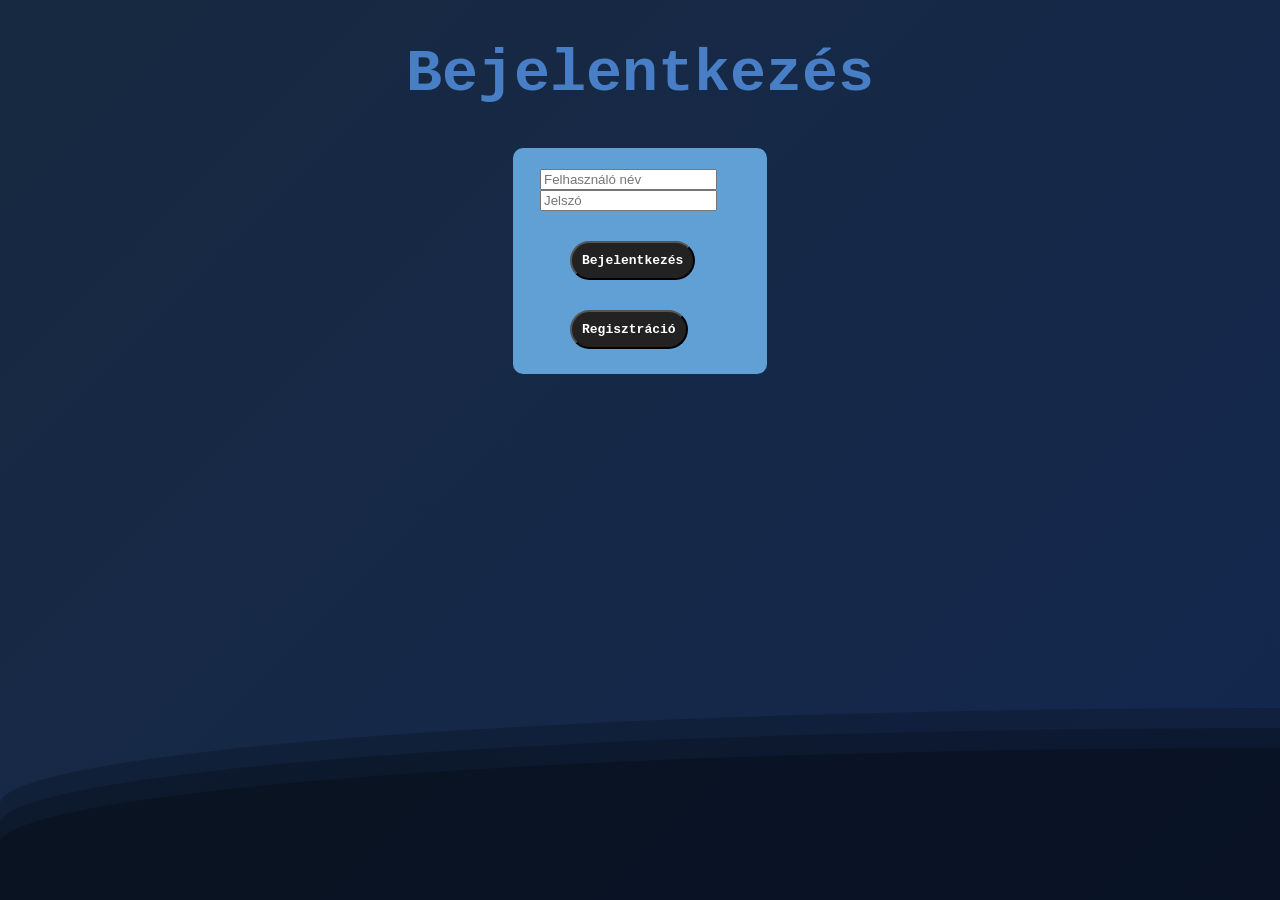
<file: frontend/bejelentk.html>
<!DOCTYPE html>
<html lang="hu">

<head>
    <link rel="stylesheet" href="bejelentk.css">
    <meta charset="UTF-8">
    <meta name="viewport" content="width=device-width, initial-scale=1.0">
    <title>Bejelentkezés</title>
    <style>
        fieldset {
            height: 210px;
        }

        #anyad {
            font-size: small;
        }
    </style>
</head>

<body>
    <div>
        <div class="wave"></div>
        <div class="wave"></div>
        <div class="wave"></div>
        <h1>Bejelentkezés</h1>
        <form action="../backend/bejelentk.php" method="post">
            <fieldset>
                <div id="sha">
                    <input type="text" id="nev" name="nev" placeholder="Felhasználó név" required>
                    <input type="password" id="jelszo" name="jelszo" placeholder="Jelszó" required>
                    <button type="submit" class="navigombok">Bejelentkezés</button>
                    <button type="button" class="navigombok" onclick="document.location='regiszt.html'">
                        <span>Regisztráció</span>
                    </button>
                </div>
            </fieldset>
        </form>
    </div>


</html>
</file>
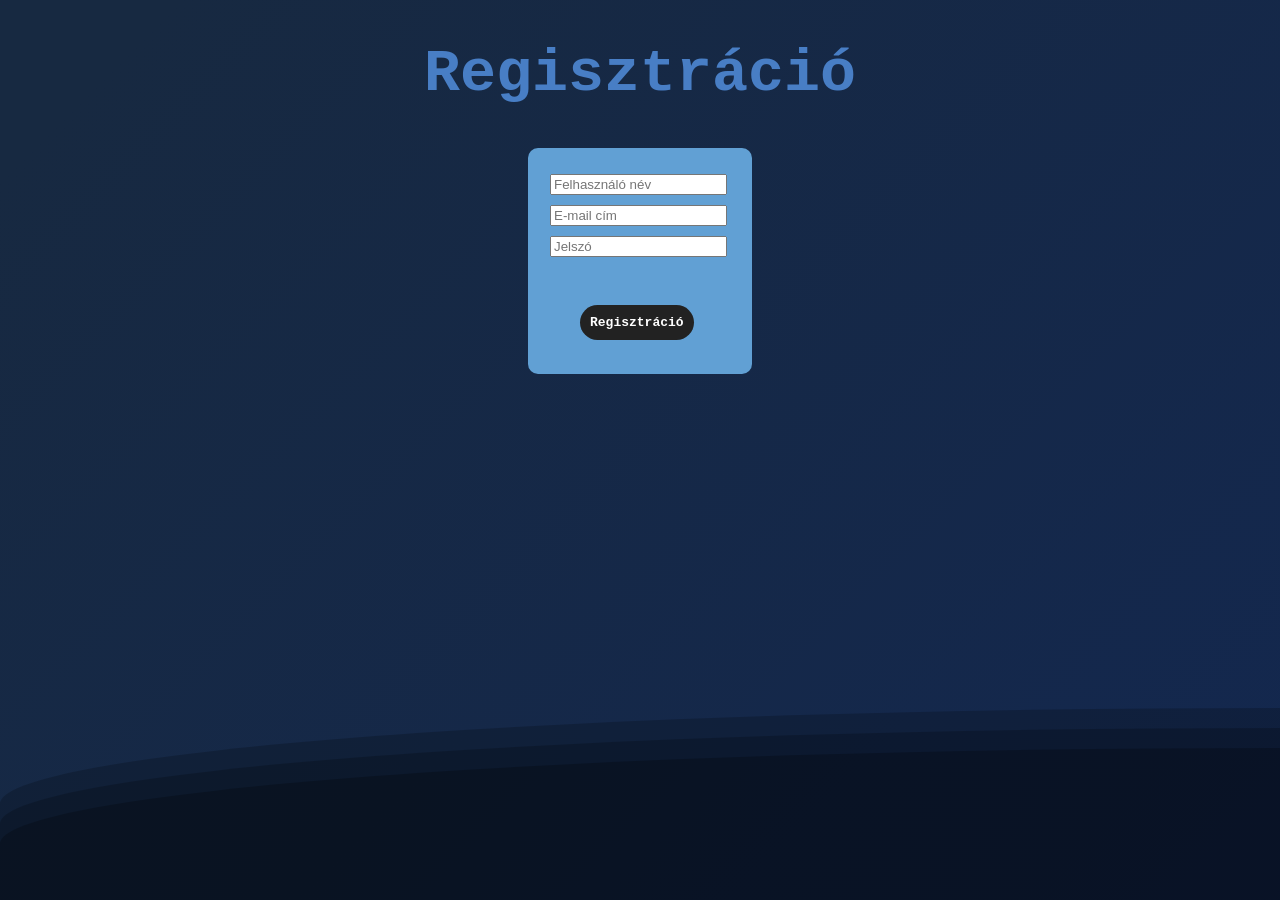
<file: frontend/regiszt.html>
<!DOCTYPE html>
<html lang="hu">

<head>
    <link rel="stylesheet" href="regiszt.css">
    <meta charset="UTF-8">
    <meta name="viewport" content="width=device-width, initial-scale=1.0">
    <title>Regisztráció</title>
    <style>
        fieldset {
            height: 210px;
        }

        #anyad {
            font-size: small;
        }
    </style>
</head>

<body>
    <h1>Regisztráció</h1>
    <form action="../backend/regiszt.php" method="post">
        <div>
            <div class="wave"></div>
            <div class="wave"></div>
            <div class="wave"></div>
            <fieldset>
                <div id="sha">
                    <input type="text" id="nev" name="nev" placeholder="Felhasználó név" required>
                    <input type="email" id="email" name="email" placeholder="E-mail cím" required>
                    <input type="password" id="jelszo" name="jelszo" placeholder="Jelszó" required>
                    <br>
                    <br>
                    <button class="navigombok">Regisztráció</button>
                </div>
            </fieldset>
    </form>
    </div>

</html>
</file>
<file: frontend/bejelentk.css>
body {
  background: #000000;
  background: linear-gradient(
    90deg,
    rgba(0, 0, 0, 1) 0%,
    rgba(46, 46, 133, 1) 100%
  );
}
h1 {
  font-size: 60px;
  text-align: center;
  font-family: "Courier New", Courier, monospace;
  color: rgb(72, 126, 197);
}
#sha {
  margin-left: auto;
  margin-right: auto;
  width: 200px;
  padding: 10px;
  padding: 15px;
}
fieldset {
  background-color: rgb(97, 160, 212);
  width: 200px;
  height: 300px;
  margin-left: auto;
  margin-right: auto;
  border-style: none;
  border-radius: 10px;
}
label {
  font-family: "Courier New", Courier, monospace;
  font-weight: bold;
}
body {
  margin: auto;
  font-family: -apple-system, BlinkMacSystemFont, sans-serif;
  overflow: auto;
  background: linear-gradient(
    315deg,
    rgb(0, 0, 0) 3%,
    rgb(10, 31, 58) 38%,
    rgb(18, 39, 83) 68%,
    rgb(23, 41, 65) 98%
  );
  animation: gradient 15s ease infinite;
  background-size: 400% 400%;
  background-attachment: fixed;
}
a {
  font-family: "Courier New", Courier, monospace;
  color: white;
  text-decoration: none;
}

@keyframes gradient {
  0% {
    background-position: 0% 0%;
  }
  50% {
    background-position: 100% 100%;
  }
  100% {
    background-position: 0% 0%;
  }
}

.wave {
  background: rgba(0, 0, 0, 0.25);
  border-radius: 1000% 1000% 0 0;
  position: fixed;
  width: 200%;
  height: 12em;
  animation: wave 10s -3s linear infinite;
  transform: translate3d(0, 0, 0);
  opacity: 0.8;
  bottom: 0;
  left: 0;
  z-index: -1;
}

.wave:nth-of-type(2) {
  bottom: -1.25em;
  animation: wave 18s linear reverse infinite;
  opacity: 0.8;
}

.wave:nth-of-type(3) {
  bottom: -2.5em;
  animation: wave 20s -1s reverse infinite;
  opacity: 0.9;
}

@keyframes wave {
  2% {
    transform: translateX(1);
  }

  25% {
    transform: translateX(-25%);
  }

  50% {
    transform: translateX(-50%);
  }

  75% {
    transform: translateX(-25%);
  }

  100% {
    transform: translateX(1);
  }
}
.navigombok {
  background-color: rgb(34, 34, 34);
  color: white;
  border-radius: 10em;
  font-size: 13px;
  font-weight: bold;
  padding: 10px 10px;
  cursor: pointer;
  transition: all 0.2s ease-in-out;
  box-shadow: rgb(94, 142, 206);
  font-family: "Courier New", Courier, monospace;
  margin-top: 30px;
  margin-left: 30px;
  margin-right: 30px;
}
.navigombok:hover {
  transform: translateY(-4px) translateX(-2px);
  box-shadow: 2px 5px 0 0 rgb(94, 142, 206);
  background-color: rgb(148, 194, 255);
}

.navigombok:active {
  transform: translateY(2px) translateX(1px);
  box-shadow: 2px 5px 0 0 rgb(94, 142, 206);
}
.navigombok > span:hover {
  color: orange;
  text-decoration: none;
}
.navigombok > span {
  text-decoration: none;
  color: white;
}
</file>
<file: frontend/regiszt.css>
body {
  background: #000000;
  background: linear-gradient(
    90deg,
    rgba(0, 0, 0, 1) 0%,
    rgba(46, 46, 133, 1) 100%
  );
}
h1 {
  font-size: 60px;
  text-align: center;
  font-family: "Courier New", Courier, monospace;
  color: rgb(72, 126, 197);
}
#sha {
  padding: 0px;
  margin-left: auto;
  margin-right: auto;
  padding-top: 20px;
  padding-left: 10px;
}
#sha > input + input {
  margin-top: 10px;
}
fieldset {
  background-color: rgb(97, 160, 212);
  width: 200px;
  height: 300px;
  margin-left: auto;
  margin-right: auto;
  border-style: none;
  border-radius: 10px;
}
label {
  font-family: "Courier New", Courier, monospace;
  font-weight: bold;
}
button {
  margin-top: 30px;
  margin-left: 30px;
  margin-right: 30px;
  font-family: "Courier New", Courier, monospace;
  border-style: none;
}
button:hover {
  background-color: rgb(72, 126, 197);
}
body {
  margin: auto;
  font-family: -apple-system, BlinkMacSystemFont, sans-serif;
  overflow: auto;
  background: linear-gradient(
    315deg,
    rgb(0, 0, 0) 3%,
    rgb(10, 31, 58) 38%,
    rgb(18, 39, 83) 68%,
    rgb(23, 41, 65) 98%
  );
  animation: gradient 15s ease infinite;
  background-size: 400% 400%;
  background-attachment: fixed;
}
a {
  font-family: "Courier New", Courier, monospace;
  color: white;
  text-decoration: none;
}

@keyframes gradient {
  0% {
    background-position: 0% 0%;
  }
  50% {
    background-position: 100% 100%;
  }
  100% {
    background-position: 0% 0%;
  }
}

.wave {
  background: rgba(0, 0, 0, 0.25);
  border-radius: 1000% 1000% 0 0;
  position: fixed;
  width: 200%;
  height: 12em;
  animation: wave 10s -3s linear infinite;
  transform: translate3d(0, 0, 0);
  opacity: 0.8;
  bottom: 0;
  left: 0;
  z-index: -1;
}

.wave:nth-of-type(2) {
  bottom: -1.25em;
  animation: wave 18s linear reverse infinite;
  opacity: 0.8;
}

.wave:nth-of-type(3) {
  bottom: -2.5em;
  animation: wave 20s -1s reverse infinite;
  opacity: 0.9;
}

@keyframes wave {
  2% {
    transform: translateX(1);
  }

  25% {
    transform: translateX(-25%);
  }

  50% {
    transform: translateX(-50%);
  }

  75% {
    transform: translateX(-25%);
  }

  100% {
    transform: translateX(1);
  }
}
.navigombok {
  background-color: rgb(34, 34, 34);
  color: white;
  border-radius: 10em;
  font-size: 13px;
  font-weight: bold;
  padding: 10px 10px;
  cursor: pointer;
  transition: all 0.2s ease-in-out;
  box-shadow: rgb(94, 142, 206);
  font-family: "Courier New", Courier, monospace;
  margin-top: 30px;
  margin-left: 30px;
  margin-right: 30px;
}
.navigombok:hover {
  transform: translateY(-4px) translateX(-2px);
  box-shadow: 2px 5px 0 0 rgb(94, 142, 206);
  background-color: rgb(148, 194, 255);
}

.navigombok:active {
  transform: translateY(2px) translateX(1px);
  box-shadow: 2px 5px 0 0 rgb(94, 142, 206);
}
.navigombok > span:hover {
  color: orange;
  text-decoration: none;
}
.navigombok > span {
  text-decoration: none;
  color: white;
}
</file>
